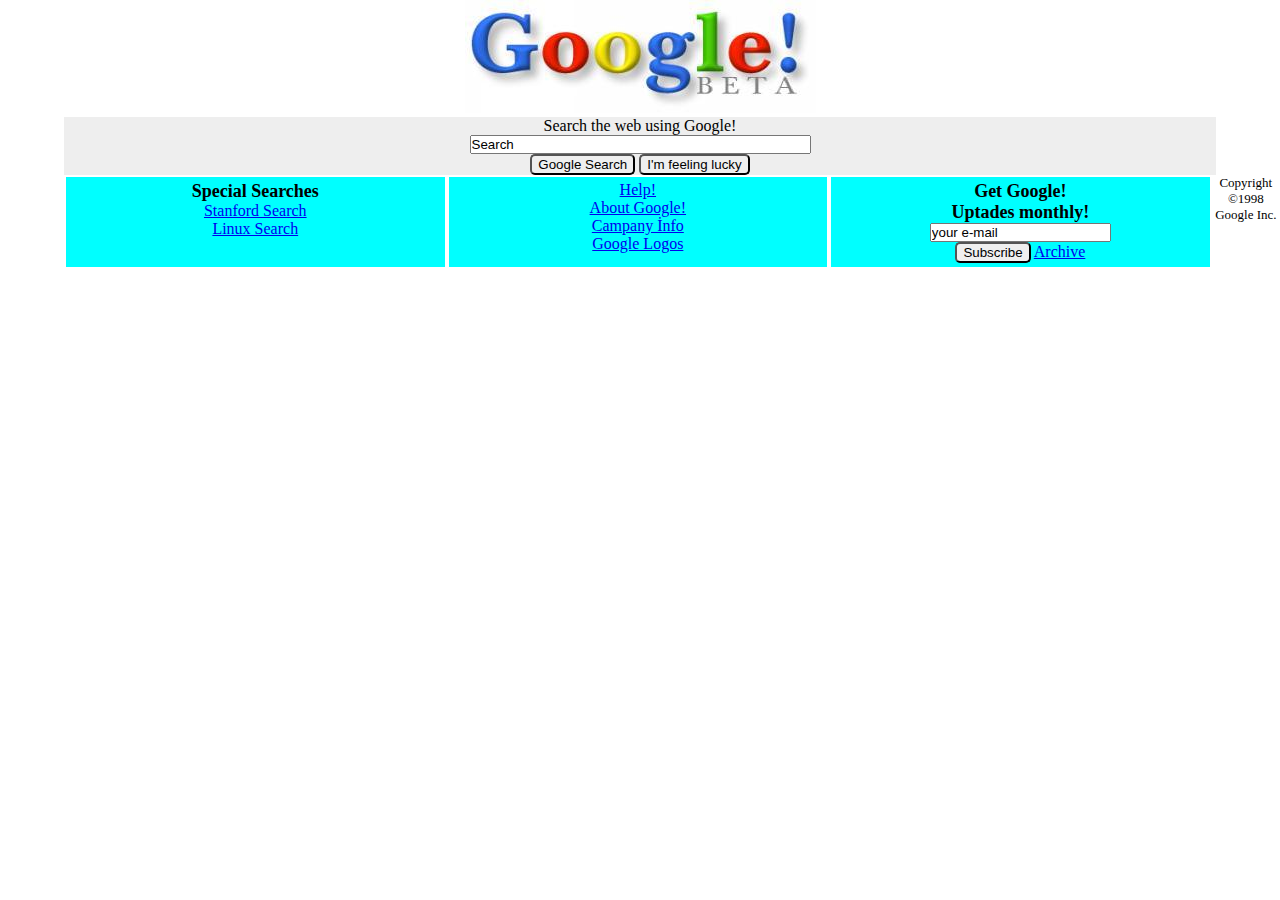
<file: googleweb/index.html>
<!DOCTYPE html>
<html lang="en">
<head>
    <meta charset="UTF-8">
    <meta name="viewport" content="width=device-width, initial-scale=1.0">
    <title>Google 1988</title>
    <link rel="stylesheet" href="css/styles.css">
</head>
<body>
    <div class="main">
        <center>
            <!-- Google Logo Starts -->
         <figure>
            <img src="img/google.jpg" alt="Google LOgo">
         </figure>
      
          <!-- Google Logo End -->
        <!-- Search fields start -->
        <div class="bg-gray search">
            <p>Search the web using Google!</p>
            <input type="text" name="search" value="Search" size="40">
            <br>
            <button type="submit">Google Search</button>
             <button type="submit" name="sa">I'm feeling lucky</button>
            <div class="wd-90">
               <div class="bg-aqua">
                <h3>Special Searches</h3>
                <a href="#">Stanford Search</a><br>
                <a href="#">Linux Search</a>
               </div>
               <div class="bg-aqua">
                <a href="#">Help!</a><br>
                <a href="#">About Google!</a><br>
                <a href="#">Campany İnfo</a><br>
                <a href="3">Google Logos</a>
               </div>
               <div class="bg-aqua">
                <h3>Get Google!</h3>
                <h3>Uptades monthly!</h3>
                <input type="text" name="email" id="email" value="your e-mail"><br>
                <button type="submit" name="SubmitAction">Subscribe</button>
                <a href="#">Archive</a>
               </div>

            </div>

        </div>
         <!-- Search fields end -->
        </center>
        <!-- footer start -->
        <footer>
            <p>Copyright ©1998 Google Inc.</p>
        </footer>
        <!-- footer end -->
    </div>
    
</body>
</html>
</file>
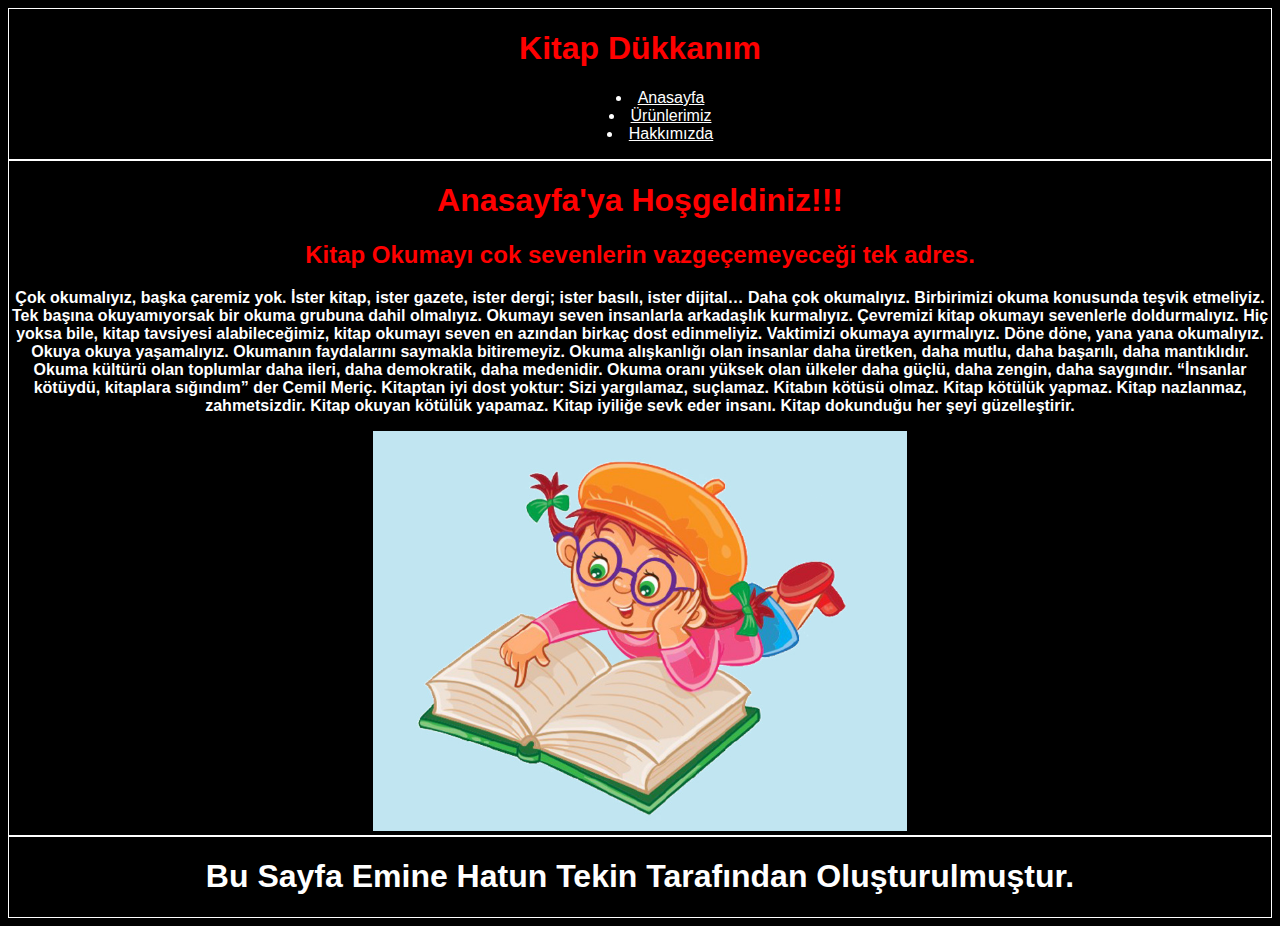
<file: webpage/index.html>
<!DOCTYPE html>
<html lang="tr">
<head>
    <meta charset="UTF-8">
    <meta name="viewport" content="width=device-width, initial-scale=1.0">
    <title>Anasayfa</title>
    <link rel="stylesheet" href="css/styles.css">
</head>
<body>
    <!-- navbar start -->
    <header>
    <h1 class="text-center">Kitap Dükkanım</h1>
    <nav>
    <ul>
        <li><a href="index.html">Anasayfa</a></li>
        <li><a href="context.html">Ürünlerimiz</a></li>
        <li><a href="about.html">Hakkımızda</a></li>
    </ul>
    </nav>
</header>
    <!-- navbar end -->
    <!-- content start -->
    <div style="text-align: center;">
    <h1 class="text-center">Anasayfa'ya Hoşgeldiniz!!!</h1>
    <!-- article start -->
    <article>
        <h2 class="text-center">Kitap Okumayı cok sevenlerin vazgeçemeyeceği tek adres.</h2>
        <p>Çok okumalıyız, başka çaremiz yok. İster kitap, ister gazete, ister dergi; ister basılı, ister dijital… Daha çok okumalıyız. Birbirimizi okuma konusunda teşvik etmeliyiz. Tek başına okuyamıyorsak bir okuma grubuna dahil olmalıyız. Okumayı seven insanlarla arkadaşlık kurmalıyız. Çevremizi kitap okumayı sevenlerle doldurmalıyız. Hiç yoksa bile, kitap tavsiyesi alabileceğimiz, kitap okumayı seven en azından birkaç dost edinmeliyiz. Vaktimizi okumaya ayırmalıyız. Döne döne, yana yana okumalıyız. Okuya okuya yaşamalıyız.
            Okumanın faydalarını saymakla bitiremeyiz. Okuma alışkanlığı olan insanlar daha üretken, daha mutlu, daha başarılı, daha mantıklıdır. Okuma kültürü olan toplumlar daha ileri, daha demokratik, daha medenidir. Okuma oranı yüksek olan ülkeler daha güçlü, daha zengin, daha saygındır.
            “İnsanlar kötüydü, kitaplara sığındım” der Cemil Meriç. Kitaptan iyi dost yoktur: Sizi yargılamaz, suçlamaz. Kitabın kötüsü olmaz. Kitap kötülük yapmaz. Kitap nazlanmaz, zahmetsizdir. Kitap okuyan kötülük yapamaz. Kitap iyiliğe sevk eder insanı.
            Kitap dokunduğu her şeyi güzelleştirir. </p>
            <img src="figures/3-5.jpg" alt="Kitap okuyan Çocuk">
           
    </article>
    <!-- article end -->
</div>
    <!-- content end -->
    <!-- footer start -->
    <footer>
        <h1>Bu Sayfa Emine Hatun Tekin Tarafından Oluşturulmuştur.</h1>
    </footer>
    <!-- footer end -->
</body>
</html>
</file>
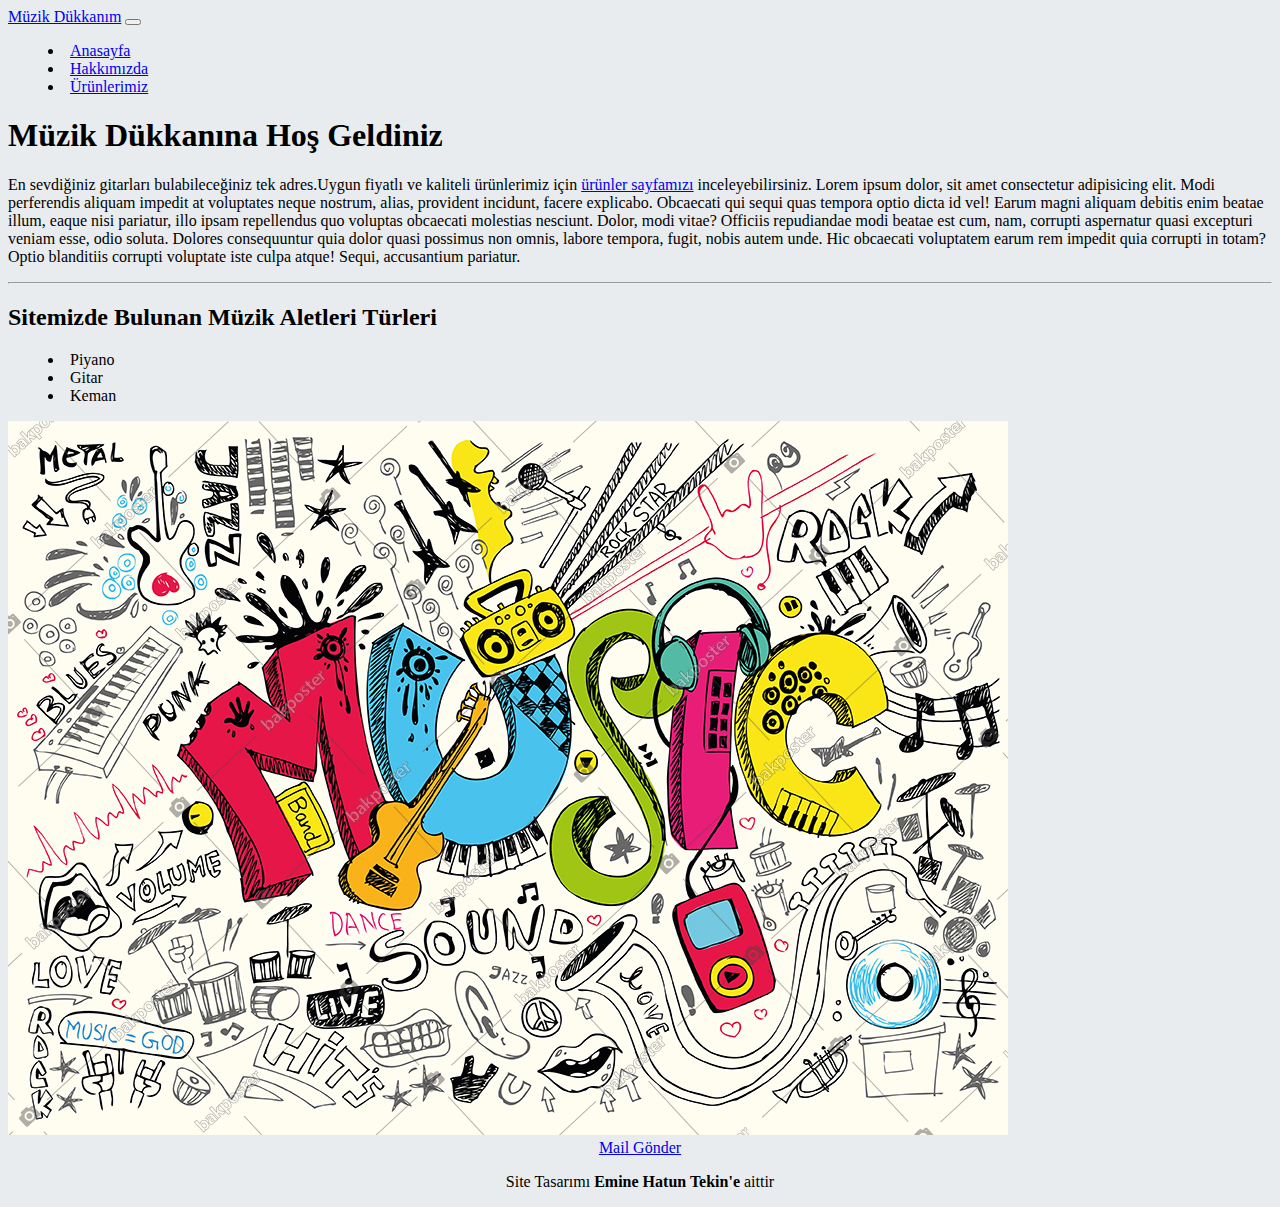
<file: bootstrap/webpage/index.html>
<!doctype html>
<html lang="en">
  <head>
    <!-- Required meta tags -->
    <meta charset="utf-8">
    <meta name="viewport" content="width=device-width, initial-scale=1, shrink-to-fit=no">

    <!-- Bootstrap CSS -->
    <link rel="stylesheet" href="https://cdn.jsdelivr.net/npm/bootstrap@4.5.3/dist/css/bootstrap.min.css" integrity="sha384-TX8t27EcRE3e/ihU7zmQxVncDAy5uIKz4rEkgIXeMed4M0jlfIDPvg6uqKI2xXr2" crossorigin="anonymous">
    <link rel="stylesheet" href="css/styles.css">

    <title>Müzik Dükkanım | Anasayfa</title>
  </head>
  <body>
    <!-- header ve nav start -->
    <header class="bg-dark">
        <nav class="navbar navbar-expand-lg ">
            <div class="container-fluid">
              <a class="navbar-brand text-danger" href="index.html" 
              >Müzik Dükkanım</a>
              <button class="navbar-toggler" type="button" data-bs-toggle="collapse" data-bs-target="#navbarNav" aria-controls="navbarNav" aria-expanded="false" aria-label="Toggle navigation">
                <span class="navbar-toggler-icon"></span>
              </button>
              <div class="collapse navbar-collapse" id="navbarNav">
                <ul class="navbar-nav">
                  <li class="nav-item">
                    <a class="nav-link active text-danger" aria-current="page" href="index.html">Anasayfa</a>
                  </li>
                  <li class="nav-item">
                    <a class="nav-link text-danger" href="hakkimizda.html">Hakkımızda</a>
                  </li>
                  <li class="nav-item">
                    <a class="nav-link text-danger" href="ürünler.html">Ürünlerimiz</a>
                  </li>
                </ul>
              </div>
            </div>
          </nav>
    </header>
      <!-- header ve nav end -->
      <!-- content start -->
      <main class="container">
        <div class="pt-20 pb-10 text-secondary text-center">
          <h1 class="display-4  text-danger mb">Müzik Dükkanına Hoş Geldiniz</h1>
          <p class="lead">En sevdiğiniz gitarları bulabileceğiniz tek adres.Uygun fiyatlı ve kaliteli ürünlerimiz için <a href="ürünler.html"  class="text-danger">ürünler sayfamızı</a> inceleyebilirsiniz. Lorem ipsum dolor, sit amet consectetur adipisicing elit. Modi perferendis aliquam impedit at voluptates neque nostrum, alias, provident incidunt, facere explicabo. Obcaecati qui sequi quas tempora optio dicta id vel! Earum magni aliquam debitis enim beatae illum, eaque nisi pariatur, illo ipsam repellendus quo voluptas obcaecati molestias nesciunt. Dolor, modi vitae? Officiis repudiandae modi beatae est cum, nam, corrupti aspernatur quasi excepturi veniam esse, odio soluta. Dolores consequuntur quia dolor quasi possimus non omnis, labore tempora, fugit, nobis autem unde. Hic obcaecati voluptatem earum rem impedit quia corrupti in totam? Optio blanditiis corrupti voluptate iste culpa atque! Sequi, accusantium pariatur.</p>
          <hr class="my-4" />
          <h2 class="text-warning">Sitemizde Bulunan Müzik Aletleri Türleri</h2>
            <ul>
                <li>Piyano</li>
                <li>Gitar</li>
                <li>Keman</li>
            </ul>
        </div>
        <img src="assets/Muzik-Muzik-Okul-Posteri-Duvar-Tablo_1.jpg" alt="müzükresmi">
        <br>
        <center>
        <a href="mailto:kodluyoruz.org" class="mt-3 btn btn-danger ml-5">Mail Gönder</a>
      </center>
      </main>
      <!-- content end -->
       <!-- footer start -->
       <footer>
        <p class="text-danger">Site Tasarımı <b>Emine Hatun Tekin'e</b> aittir</p>
      </footer>
      <!-- footer end -->
 
    <!-- Optional JavaScript; choose one of the two! -->

    <!-- Option 1: jQuery and Bootstrap Bundle (includes Popper) -->
    <script src="https://code.jquery.com/jquery-3.5.1.slim.min.js" integrity="sha384-DfXdz2htPH0lsSSs5nCTpuj/zy4C+OGpamoFVy38MVBnE+IbbVYUew+OrCXaRkfj" crossorigin="anonymous"></script>
    <script src="https://cdn.jsdelivr.net/npm/bootstrap@4.5.3/dist/js/bootstrap.bundle.min.js" integrity="sha384-ho+j7jyWK8fNQe+A12Hb8AhRq26LrZ/JpcUGGOn+Y7RsweNrtN/tE3MoK7ZeZDyx" crossorigin="anonymous"></script>

    <!-- Option 2: jQuery, Popper.js, and Bootstrap JS
    <script src="https://code.jquery.com/jquery-3.5.1.slim.min.js" integrity="sha384-DfXdz2htPH0lsSSs5nCTpuj/zy4C+OGpamoFVy38MVBnE+IbbVYUew+OrCXaRkfj" crossorigin="anonymous"></script>
    <script src="https://cdn.jsdelivr.net/npm/popper.js@1.16.1/dist/umd/popper.min.js" integrity="sha384-9/reFTGAW83EW2RDu2S0VKaIzap3H66lZH81PoYlFhbGU+6BZp6G7niu735Sk7lN" crossorigin="anonymous"></script>
    <script src="https://cdn.jsdelivr.net/npm/bootstrap@4.5.3/dist/js/bootstrap.min.js" integrity="sha384-w1Q4orYjBQndcko6MimVbzY0tgp4pWB4lZ7lr30WKz0vr/aWKhXdBNmNb5D92v7s" crossorigin="anonymous"></script>
    -->
  </body>
</html>
</file>
<file: googleweb/css/styles.css>
* {
    box-sizing: border-box;
    margin: 0;
    padding: 0;
  }
  .main{
    width: 100%;
  }
  div img{
    text-align: center;
  }
  .bg-gray {
    background: #eeeeee;
  }
.search{
    width: 90%;
    height: 6%;
}  
.bg-aqua{
    background-color: aqua;
    margin:2px;
    padding: 4px;
    float: left;
    width: 32.86%;
    height:90px;
}
div .wd-90{
    width: 100%; 
    height:8%;
}
footer p{
    text-align: center;
    font-size: small;
}
button{
    border-radius: 5px;
    padding: 1px 6px;
}
h3{
    font-family: Georgia, 'Times New Roman', Times, serif;
    font-size: large;
    font-weight: bold;
}
</file>
<file: webpage/css/styles.css>
*{
    color:white;
    background-color:black;
    font-family: Arial, Helvetica, sans-serif;
    text-align: center;
}
ul{
   list-style-position: inside;
   
}
.text-center{
    color:red;
}
p{
    font-weight: bold;
}

img{
    height: 400px;
}
footer{
    border: 1px solid white;
}
header{
    border: 1px solid white;
}
div{
    border: 1px solid white;
}
</file>
<file: bootstrap/webpage/css/styles.css>
body {
    background: #e9ecef;
  }
  ul { list-style-position: inside; }
  .card {
    transition: 0.5s all ease;
    cursor: pointer;
    margin: 5px 0;
  }
  .card:hover {
    border: 1px solid;
  }
  footer p{
    text-align: center;
  }
</file>
